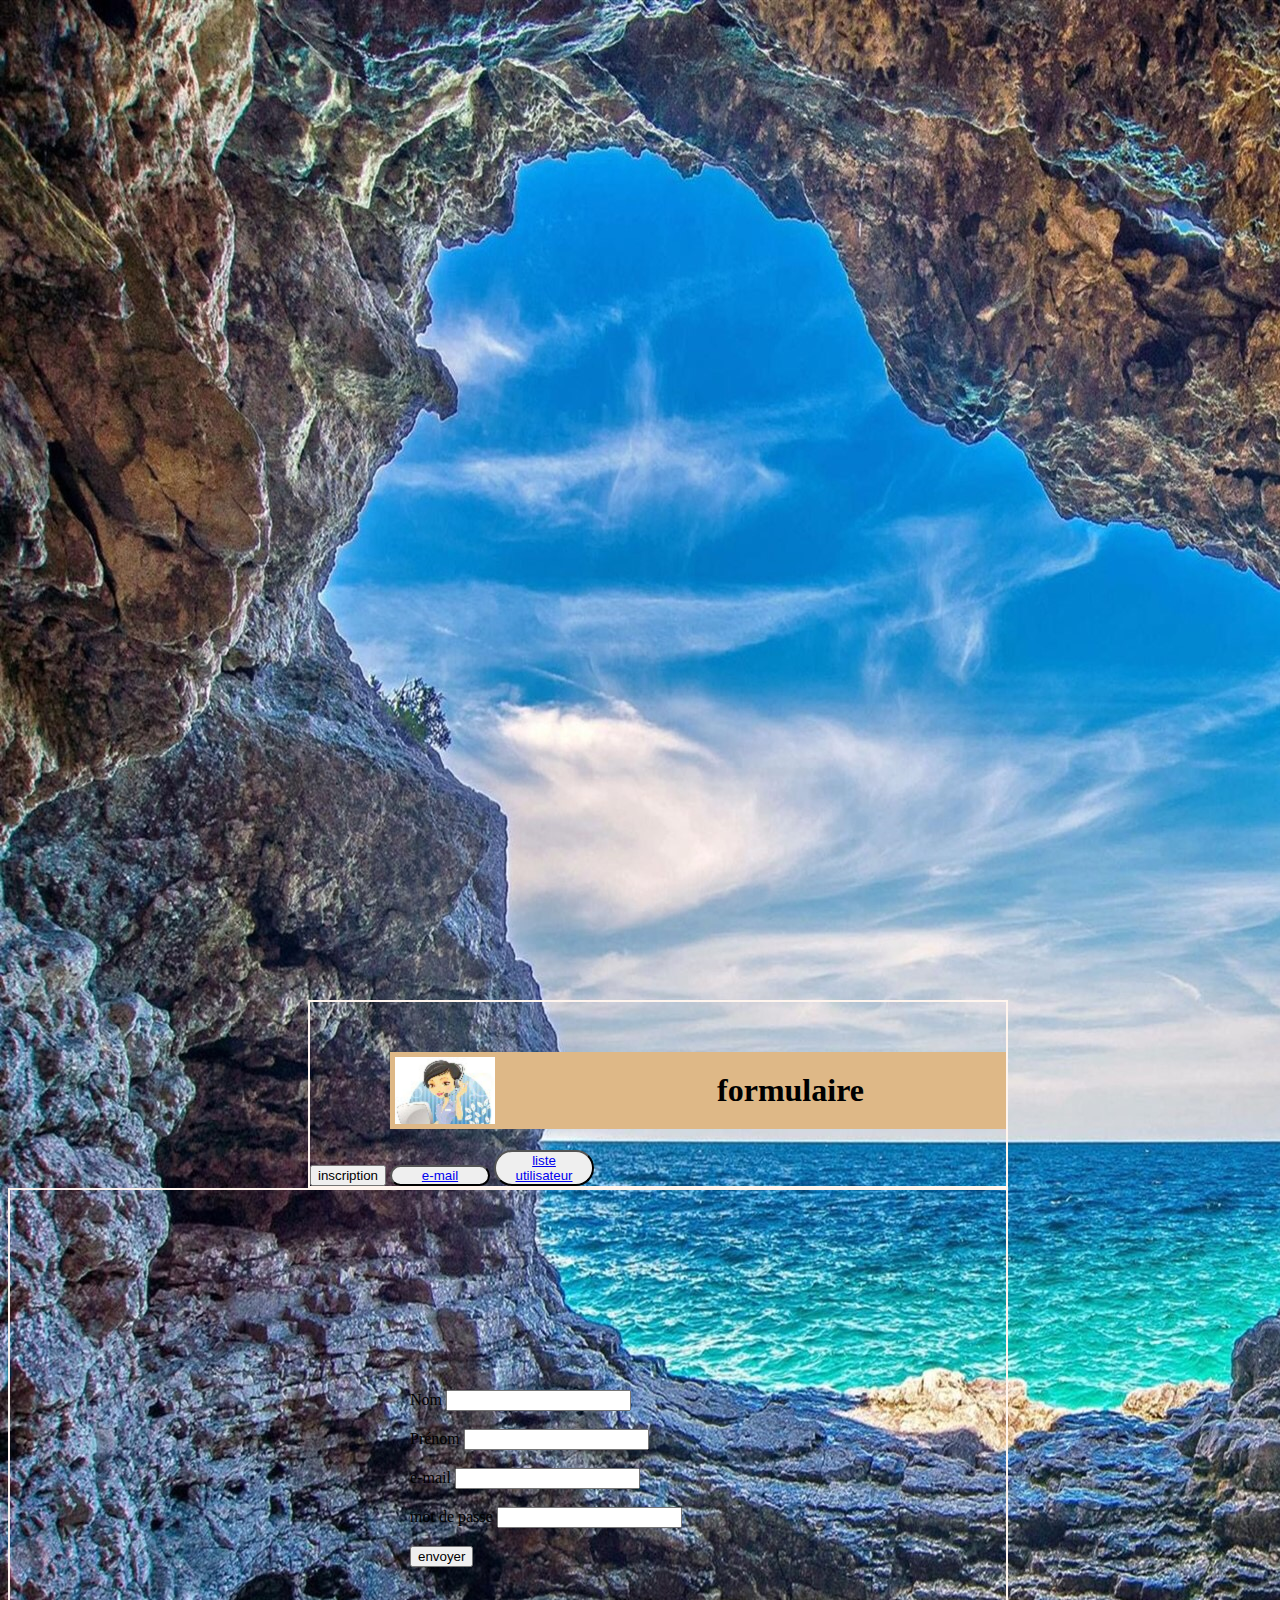
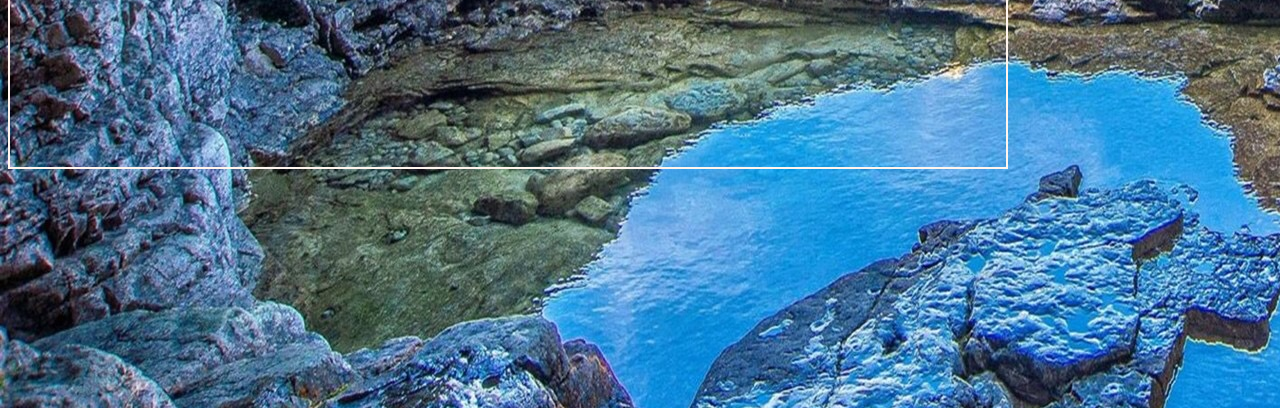
<file: index.html>
<!DOCTYPE html>
<html lang="fr">

<head>
    <meta charset="UTF-8">
    <meta http-equiv="X-UA-Compatible" content="IE=edge">
    <meta name="viewport" content="width=device-width, initial-scale=1.0">
    <link href="https://cdn.jsdelivr.net/npm/bootstrap@5.1.3/dist/css/bootstrap.min.css" rel="stylesheet"
        integrity="sha384-1BmE4kWBq78iYhFldvKuhfTAU6auU8tT94WrHftjDbrCEXSU1oBoqyl2QvZ6jIW3" crossorigin="anonymous">
    <link id="style" rel="stylesheet" href="assets/css/style.css">
    <title>Document</title>
</head>

<body class="image container md-4 col-4 m-5 p-2">

    <header>
        <h1 class="image1" id="formulaire">formulaire</h1>
        <nav>
           <span> <input type="button" onclick="getuser(this)" value="inscription" class="btn btn-secondary"></span>
           <span><button type="button" class="bouton"><a href="indextwo.html">e-mail</a></button></span>
           <span><button type="button" class="bouton"><a href="indexthree.html">liste utilisateur</a></button></span>
        </nav>
    </header>

    <main class="row col-8 offset-4">
        <section>
            <form action="" >
                <div>
                    <label for="name"> Nom</label>
                    <input type="text" id="name" class="case">
                </div>
                <br>
                <div>
                    <label for="firstname"> Prénom</label>
                    <input type="text" id="firstname" class="case">
                </div>
                <br>
                <div>
                <label for="email"> e-mail</label>
                <input type="text" id="email" class="case">
            </div>
                <br>
                <div>
                <label for="mot de passe"> mot de passe</label>
                <input type="text" id="passWord" class="case">
            </div>
                <br>
                <input type="button" onclick="subscribe()" value="envoyer" class="btn btn-secondary">
               
            </form>
        </section>
    </main>
</body>
<script src="assets/js/class/formulaire.js"></script>
<script src="https://cdn.jsdelivr.net/npm/bootstrap@5.1.3/dist/js/bootstrap.bundle.min.js"
    integrity="sha384-ka7Sk0Gln4gmtz2MlQnikT1wXgYsOg+OMhuP+IlRH9sENBO0LRn5q+8nbTov4+1p"
    crossorigin="anonymous"></script>

</html>
</file>
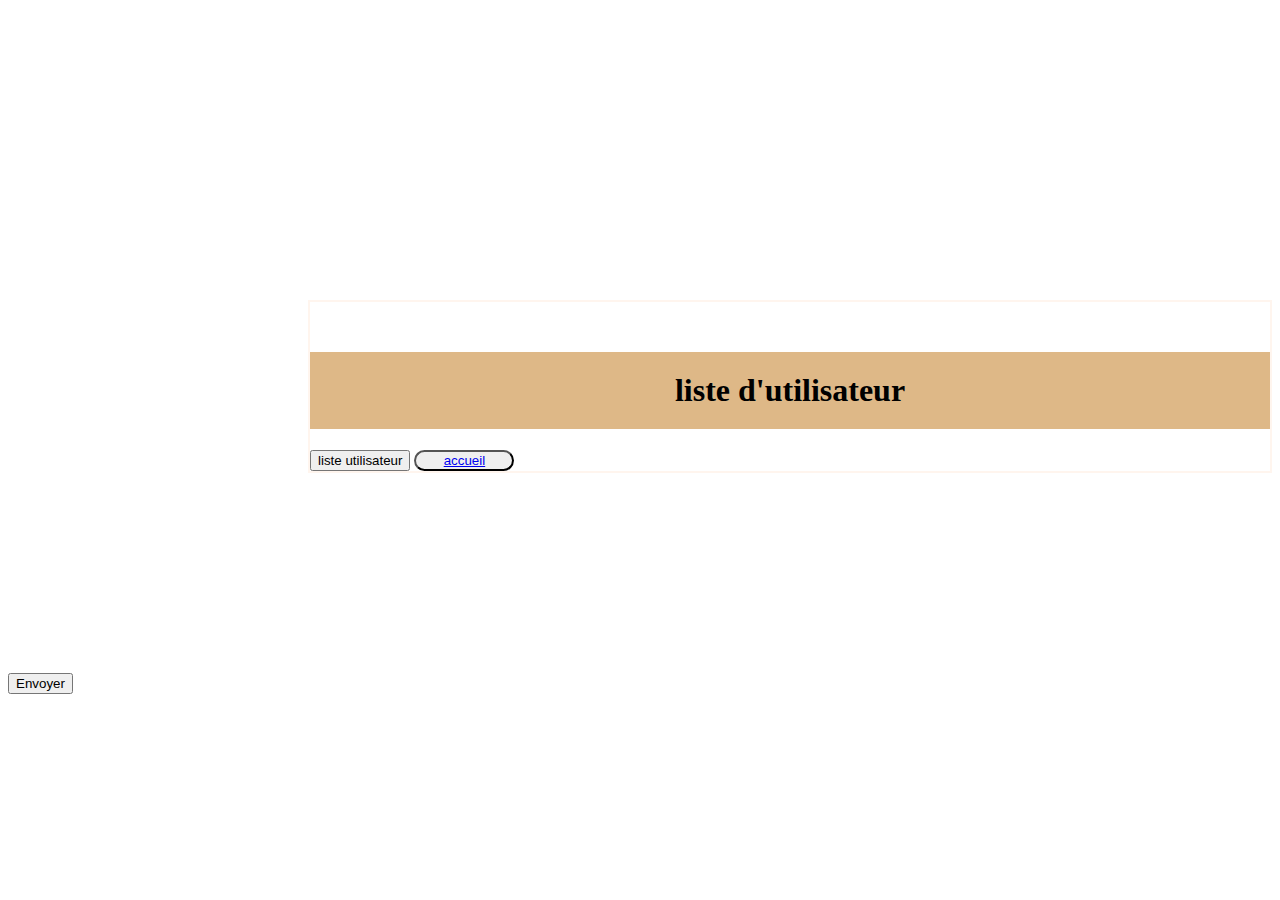
<file: indexthree.html>
<!DOCTYPE html>
<html lang="en">
<head>
    <meta charset="UTF-8">
    <meta http-equiv="X-UA-Compatible" content="IE=edge">
    <meta name="viewport" content="width=device-width, initial-scale=1.0">
    <link id="style" rel="stylesheet" href="assets/css/style.css">
    <title>Document</title>
</head>
<body>
    
    <header>
        <h1>liste d'utilisateur</h1>
        <nav>
          <span> <input type="button" class="" onclick="userList(this)" value="liste utilisateur"></span> 
          <span>  <button type="button" class="bouton"><a href="index.html"> accueil</a></button></span> 
            
        </nav>
    </header>
   <section>
    <table>
        
    </table>
   </section>

<div>
    <input type="button" class="" onclick="" value="Envoyer">
</div>
</section>
</body>
<script src = "assets/js/class/formulaire.js"></script>
</html>
</file>
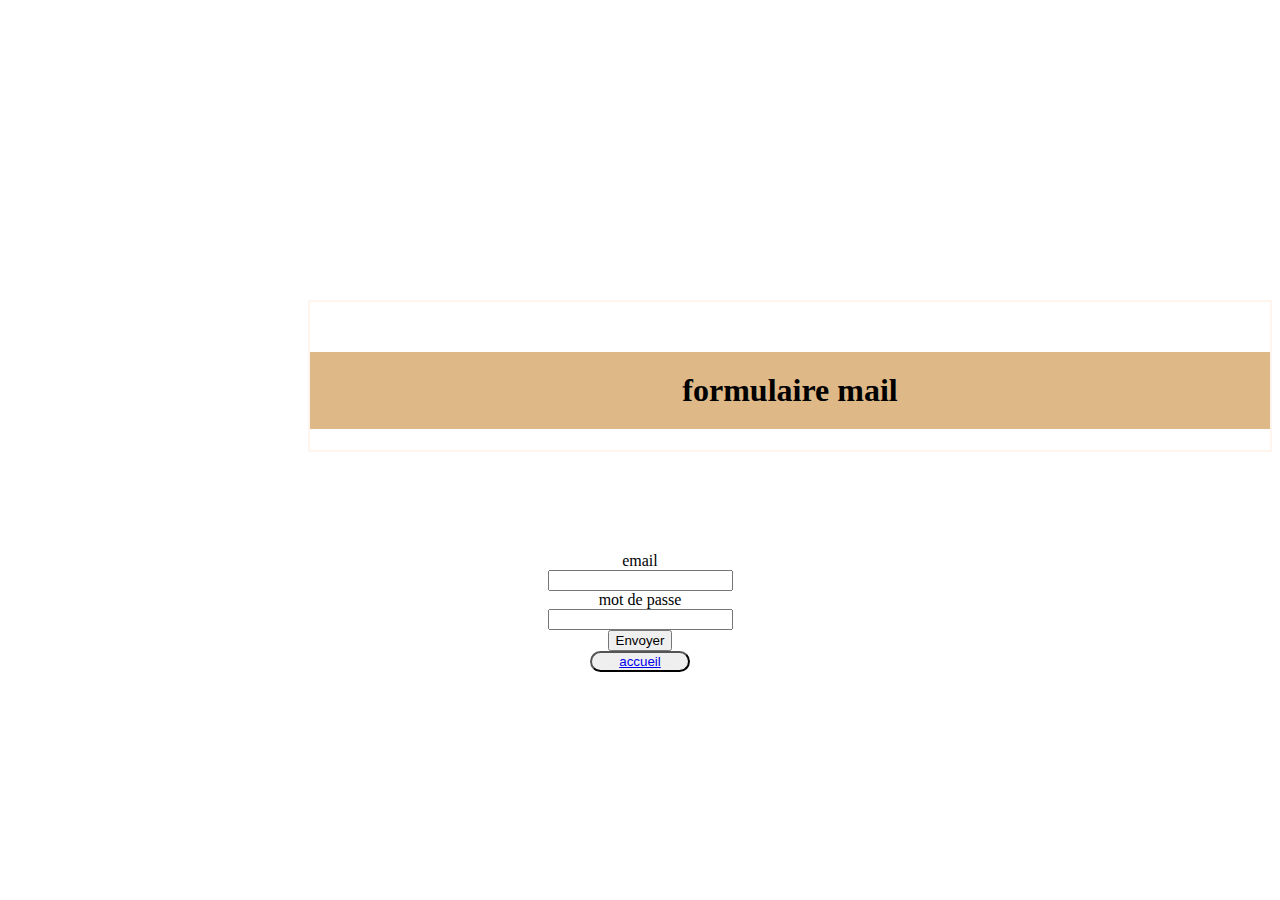
<file: indextwo.html>
<!DOCTYPE html>
<html lang="en">
<head>
    <meta charset="UTF-8">
    <meta http-equiv="X-UA-Compatible" content="IE=edge">
    <meta name="viewport" content="width=device-width, initial-scale=1.0">
    <link id="style" rel="stylesheet" href="assets/css/style.css">
    <title>Document</title>
</head>
<body>
    
    <header>
        <h1>formulaire mail</h1>
    </header>
    <section style="text-align: center ;">
    <label for="text"> email</label>
    <br>
    <input type="text" id="mail">
    <br>
    <label for="password"> mot de passe</label>
    <br>
    <input type="text" id="password">

<div>
    <input type="button" class="" onclick="login(this)" value="Envoyer">
</div>
<div>
    <button type="button" class="bouton"><a href="index.html"> accueil</a></button>
</div>
</section>
</body>
<script src = "assets/js/class/formulaire.js"></script>
</html>
</file>
<file: assets/css/style.css>
.image{
    background-image: url(../image/trou.jpg);
    width: 1000px;
    height: 1000px;
    margin-top: 1000px;
}

h1{
    border: 5px solid burlywood;
    background-color: burlywood;
    margin-top: 50px;
    padding: 15px;
    text-align: center
}

.image1{
    background-image: url(../image/agent.png);
    background-repeat: no-repeat;
    margin-top: 50px;
    margin-left: 80px;
}
#formulaire{
    padding-left: 200px;
}
.bouton{
    width: 100px;
    border-radius:20px ;
}
main{
    border:2px solid seashell;
   
}
header{
    border:2px solid seashell;
    margin-top: 300px;
    margin-left: 300px;
  
}
 section{
    margin: 100px;
 }
 form{
    margin:200px 50px 200px 300px; 
  
 }
</file>
